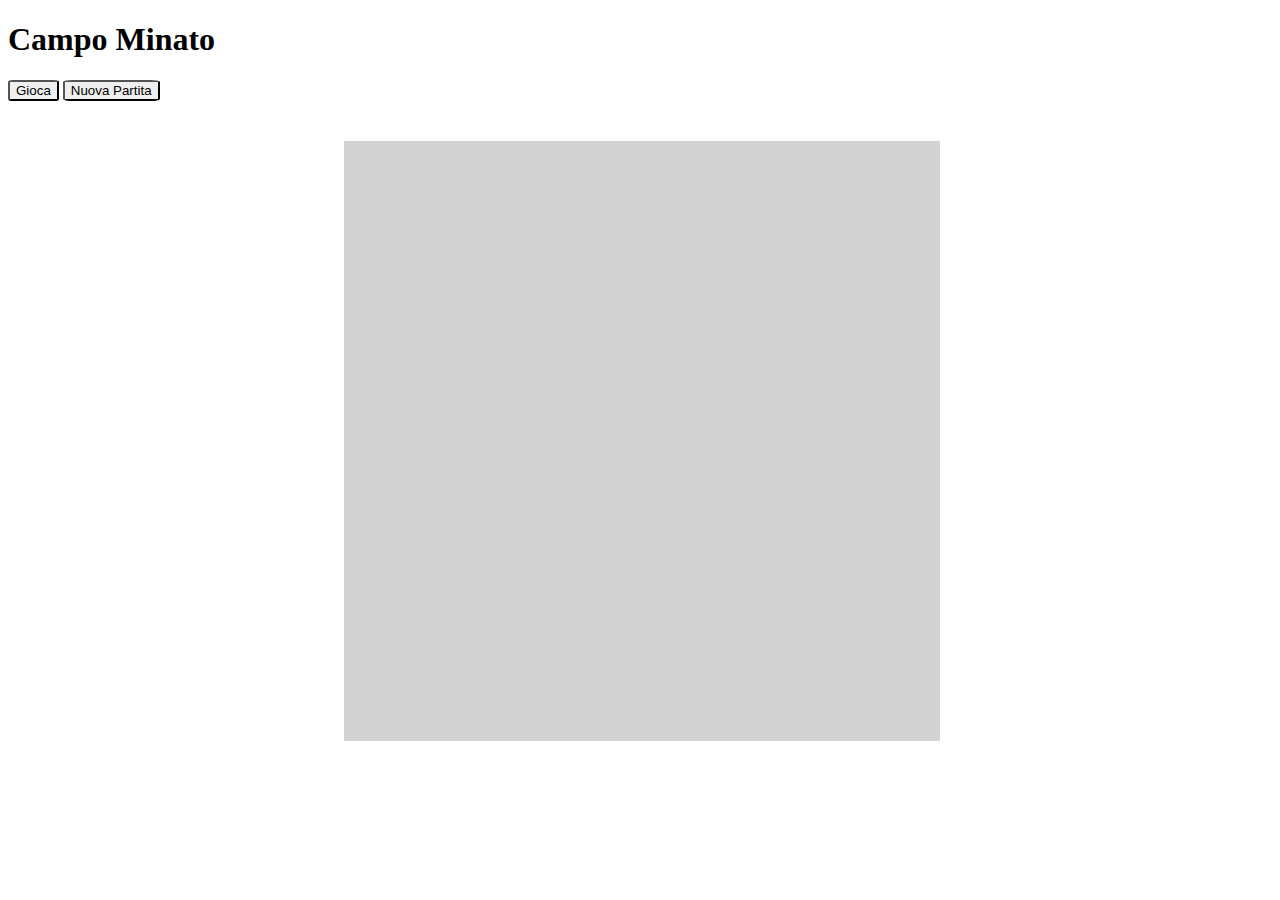
<file: index.html>
<!DOCTYPE html>
<html lang="en">
<head>
    <meta charset="UTF-8">
    <meta name="viewport" content="width=device-width, initial-scale=1.0">
    <link href="https://cdn.jsdelivr.net/npm/bootstrap@5.3.2/dist/css/bootstrap.min.css" rel="stylesheet"
    integrity="sha384-T3c6CoIi6uLrA9TneNEoa7RxnatzjcDSCmG1MXxSR1GAsXEV/Dwwykc2MPK8M2HN" crossorigin="anonymous">
    <link rel="stylesheet" href="/css/style.css">
    <link rel="stylesheet" href="https://cdnjs.cloudflare.com/ajax/libs/font-awesome/6.4.2/css/all.min.css"
  integrity="sha512-z3gLpd7yknf1YoNbCzqRKc4qyor8gaKU1qmn+CShxbuBusANI9QpRohGBreCFkKxLhei6S9CQXFEbbKuqLg0DA=="
  crossorigin="anonymous" referrerpolicy="no-referrer" />
    <title>Griglia Campo Minato</title>
</head>
<body>
    <h1 class="text-center">Campo Minato</h1>
        <div class="text-center">
            <button id="gioca" class="p-2 m-2 px-4">Gioca</button>
            <button id="resetButton" class="p-2 m-2" >Nuova Partita</button>
        </div>
        <div id="playground">
            <div class="square"></div>

        </div>



    <script src="/js/script.js"></script>
</body>
</html>
</file>
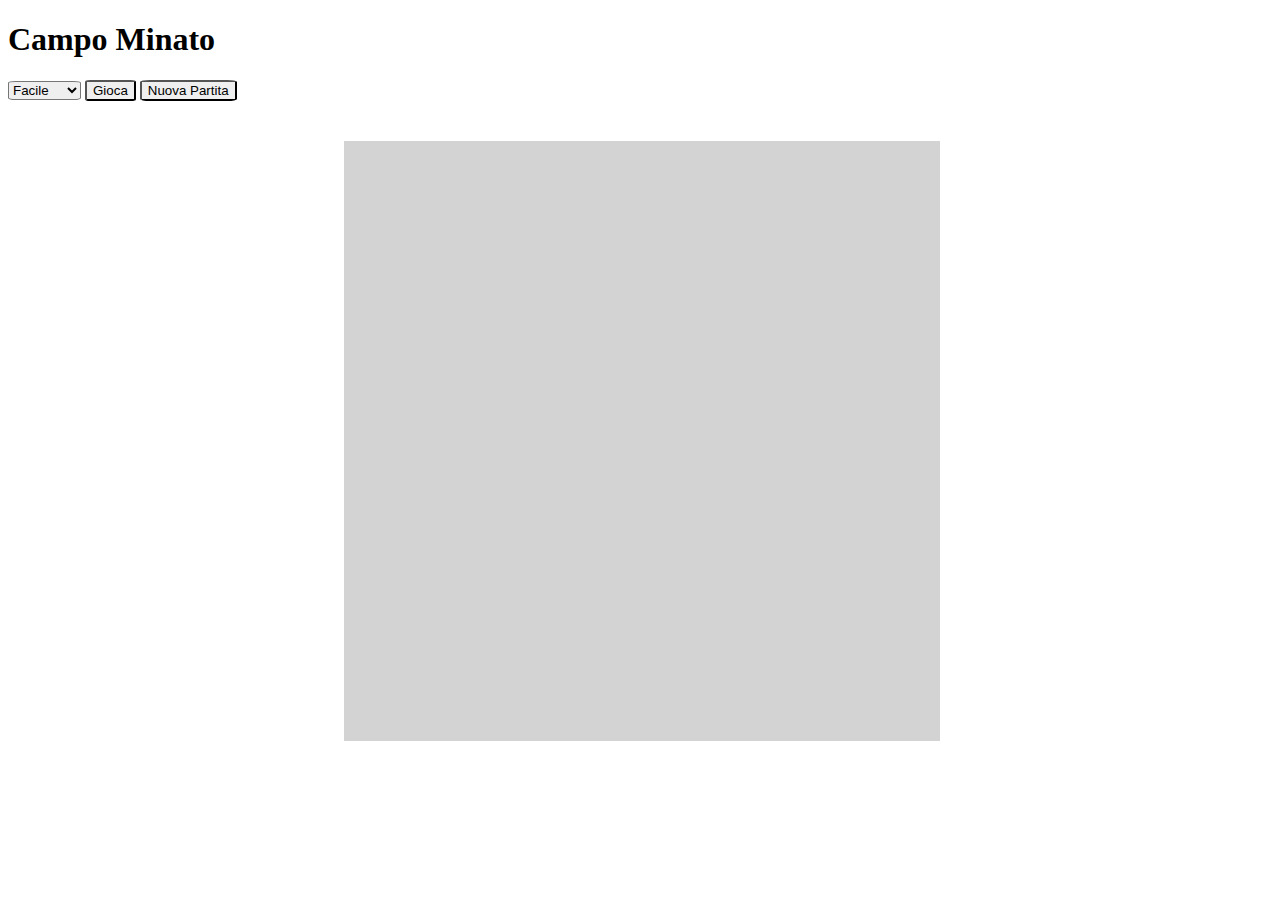
<file: bonus/index.html>
<!DOCTYPE html>
<html lang="en">
<head>
    <meta charset="UTF-8">
    <meta name="viewport" content="width=device-width, initial-scale=1.0">
    <link href="https://cdn.jsdelivr.net/npm/bootstrap@5.3.2/dist/css/bootstrap.min.css" rel="stylesheet"
    integrity="sha384-T3c6CoIi6uLrA9TneNEoa7RxnatzjcDSCmG1MXxSR1GAsXEV/Dwwykc2MPK8M2HN" crossorigin="anonymous">
    <link rel="stylesheet" href="/css/style.css">
    <link rel="stylesheet" href="https://cdnjs.cloudflare.com/ajax/libs/font-awesome/6.4.2/css/all.min.css"
  integrity="sha512-z3gLpd7yknf1YoNbCzqRKc4qyor8gaKU1qmn+CShxbuBusANI9QpRohGBreCFkKxLhei6S9CQXFEbbKuqLg0DA=="
  crossorigin="anonymous" referrerpolicy="no-referrer" />
    <title>Griglia Campo Minato</title>
</head>
<body>
    <h1 class="text-center">Campo Minato</h1>
        <div class="text-center">
            <select id="difficultySelect" class="p-2 m-2">
                <option value="1">Facile</option>
                <option value="2">Normale</option>
                <option value="3">Difficile</option>
            </select>
            <button id="gioca" class="p-2 m-2 px-4">Gioca</button>
            <button id="resetButton" class="p-2 m-2" >Nuova Partita</button>
        </div>
        <div id="playground">
            <div class="square"></div>

        </div>



    <script src="/bonus/script.js"></script>
</body>
</html>
</file>
<file: css/style.css>
* {
    cursor: hand;
    
    }

#playground {
  width: 600px;
  height: 600px;
  background-color: lightgray;
  margin: 40px auto;
  display: flex;
  flex-wrap: wrap;
}

button, select{
  border-radius: 10%;  
}

.square {
    border: 2px solid white;
    display: flex;
    justify-content: center;
    align-items: center;
    cursor: pointer;

}

.active {
    background-color: blue;
    font-size: 1.5rem;
    color: white;
}
</file>
